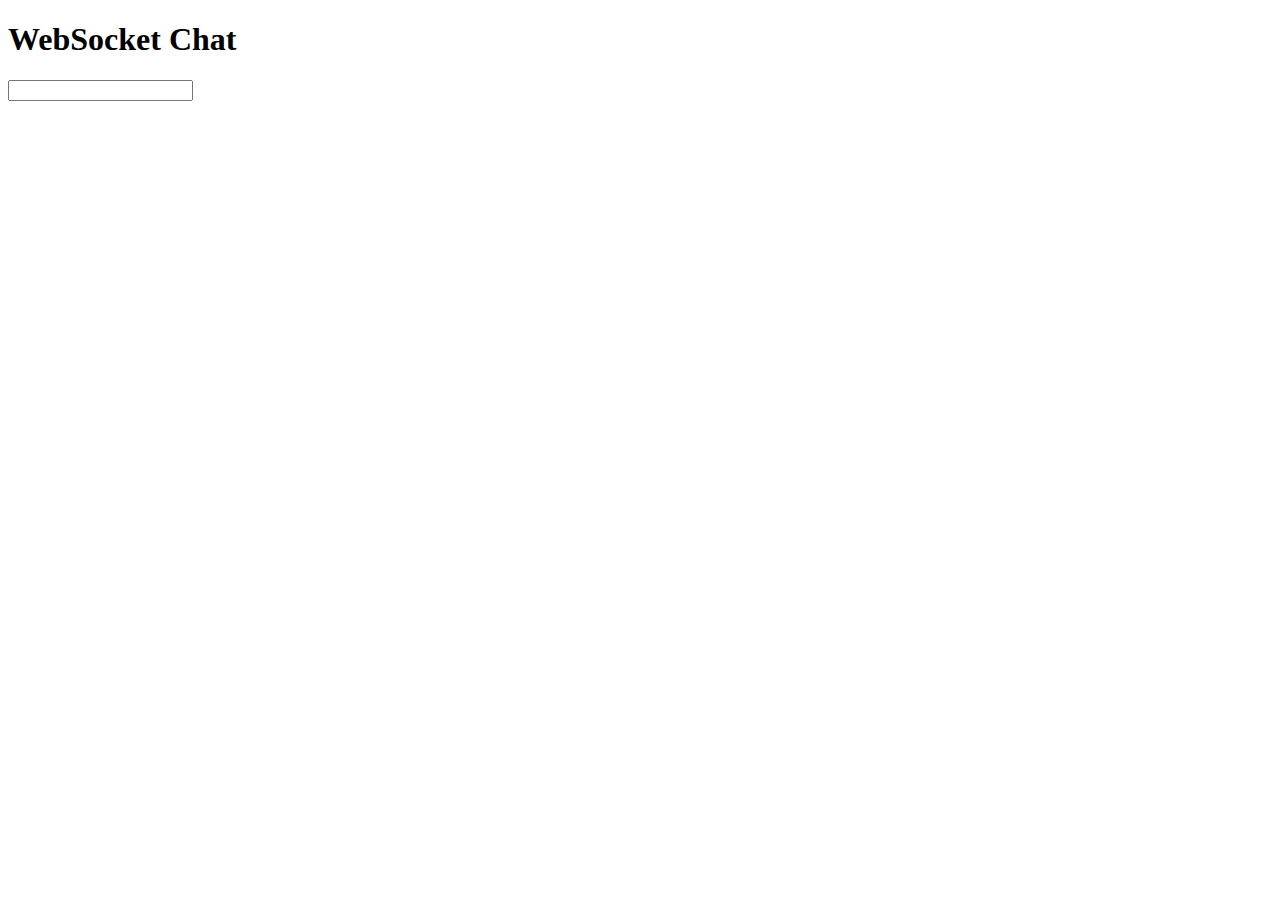
<file: chat/src/main/webapp/index.html>
<!doctype html>
<html>
  <head>
  <meta charset="UTF-8">
  <title>WebSocket Chat</title>
</head>
<body>
  <h1>WebSocket Chat</h1>
  <section id="content"></section>

  <input id="message" type="text"/>
  <script src="http://www.google.com/jsapi"></script>
  <script>google.load("jquery", "1.3")</script>
  <script>
    var ws = new WebSocket("ws://localhost:8080/");
    ws.onmessage = function(m) {
      $('#content').append(m.data + '<br>');
    };
    $('#message').change(function(){
      ws.send(this.value);
      this.value = '';
    });
    $(window).unload(function(){
      ws.close();
    });
  </script>
</body>
</file>
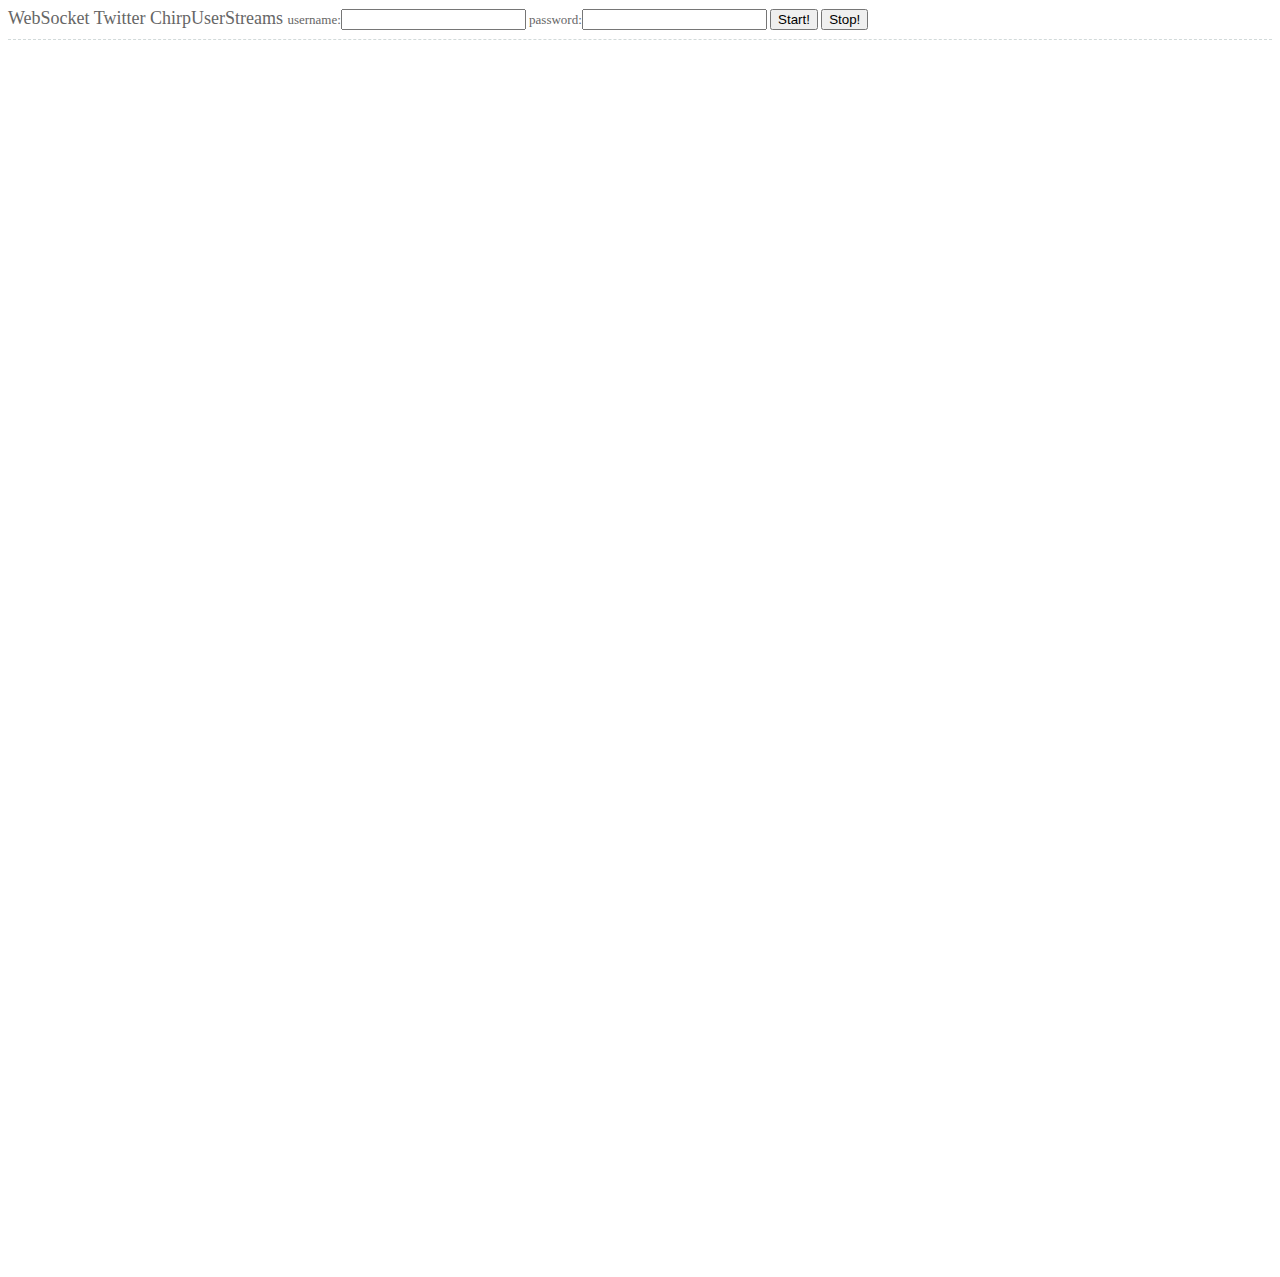
<file: ChirpUserStreams/src/main/webapp/index.html>
<!doctype html>
<html>
  <head>
  <meta charset="UTF-8">
  <title>WebSocket Twitter ChirpUserStreams </title>

   <link href="./style.css" media="screen, projection" rel="stylesheet" type="text/css">

</head>
<body>

  <form id="account">
    <span class="title">WebSocket Twitter ChirpUserStreams </span>
    username:<input name="username" type="text"/>
    password:<input name="passwd" type="password"/>
    <input id="start_button" type="submit" value="Start!"/>
    <input id="stop_button" type="button" value="Stop!"/>
  </form>

  <hr/>

  <section id="content"></section>

  <script src="http://www.google.com/jsapi"></script>
  <script>google.load("jquery", "1.4.1")</script>
  <script>
    var ws = new WebSocket("ws://localhost:8080/");

    var lean = {
      i:0,
      next:function(){
        var n = this.i * 320;
        this.i = (this.i + 1) % 5;
        return n;
      }
    }

    var createUserInfo = function ( json ){
      var e = $("<span/>").addClass("user_info")
        .append( $("<span/>" ).addClass("profile_img")
          .append($("<img/>" ).attr("src" , json.profile_image_url ) ))
        .append( $("<a/>" ).addClass("user_name")
          .attr("href", "http://twitter.com/" + json.screen_name )
          .append( json.screen_name + "(" + json.name + ")" ));

      return e;
    };

    var pushEvent = function( e ) {
        $(e).hide()
        $('#content').prepend( e );
        $(e).css({
            position : "absolute",
            top : 50,
            left: 20 + lean.next()
        });
        $(e).show("normal",
          function(){
            $(e).animate({"top" : "+=1200px"},15000,
               function(){ $(e).hide();$(e).remove();})
            }
        );

    };

    var start = function(){
      if( !ws ){
        ws = new WebSocket("ws://localhost:8080/");
      }

      ws.onmessage = function(m) {
        var json = $.parseJSON( m.data );

        if( json.text ){
          var e = $("<div/>").addClass("event").addClass("posted")
            .append( createUserInfo ( json.user ) )
            .append( $("<span/>" ).addClass("event_name").append( " : posted" ) )
            .append( $("<hr/>" ) )
            .append( $("<span/>" ).addClass("message")
                  .append( json.text ));
          pushEvent( e );
        }
        if( json.event ) {
          var t = $("<div/>" ).addClass("target")
            .append( createUserInfo ( json.target ) );
          if( json.target_object ) {
            t.append("<br/>")
              .append( $("<span/>" ).addClass("message")
              .append( json.target_object.text ));
          }

          var e = $("<div/>").addClass("event").addClass( json.event )
            .append( createUserInfo ( json.source) )
            .append( $("<span/>" ).addClass("event_name").append( " : " + json.event ) )
            .append( $("<hr/>" ))
            .append( t );

          pushEvent( e );
        }
      };

      ws.send( $("form").serialize() );
    };

    var stop = function(){
      if( ws ) {
        ws.close();
        ws = null;
      }
    };

    $('#start_button').click( function(){start();return false;});
    $('#account').submit( function(){start();return false;});
    $('#stop_button').click( function(){ stop();return false;} );
    $(window).unload( stop );

  </script>
</body>
</file>
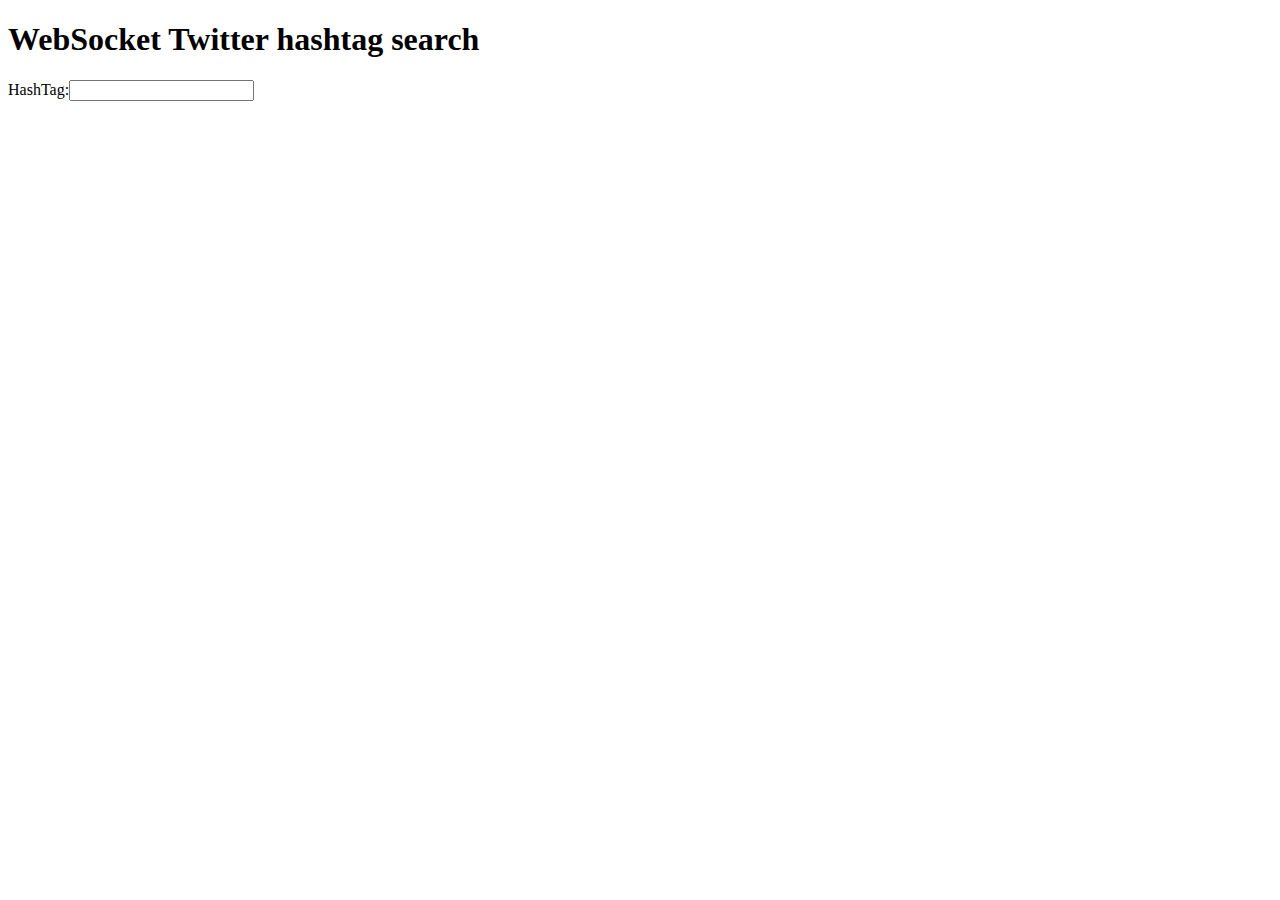
<file: hashtag/src/main/webapp/index.html>
<!doctype html>
<html>
  <head>
  <meta charset="UTF-8">
  <title>WebSocket Twitter hashtag search</title>

<style>
/* <![CDATA[ */
div.status{
  margin-left:200px;
  width:800px;
  border-bottom:2px dashed #D2DADA;
  line-height:1.1em;
  padding:0.7em 0 0.6em;
}
.user_name{
  font-size:1.5em;
  color:#6B97D3;
  font-weight:bold;
  line-height:1em;
}
.message{
  margin-left:15px;
  font-size:1.8em;
  color:#666666;
  line-height:1.8em;
}

.profile_img img{
  maring-right:10px;
  height:48px;
  width:48px;
}

/* ]]> */
</style>
</head>
<body>
  <h1>WebSocket Twitter hashtag search </h1>

  HashTag:<input id="hashtag" type="text"/>
  <section id="content"></section>
  <script src="http://www.google.com/jsapi"></script>
  <script>google.load("jquery", "1.3")</script>
  <script>
    var ws = new WebSocket("ws://localhost:8080/");
    ws.onmessage = function(m) {
      $('#content').prepend(m.data );
    };
    $('#hashtag').change(function(){
      ws.send(this.value);
    });
    $(window).unload(function(){
      ws.close();
    });
  </script>
</body>
</file>
<file: ChirpUserStreams/src/main/webapp/style.css>
#content{
  margin-left:20px;
  width:1600px;
  height:1200px;
  line-height:1.1em;
  padding:0.7em 0 0.6em;
}

a{
  text-decoration:none;
}

hr{
  border: 0;
  height: 1px;
  border-bottom:1px dashed #D2DADA;
  width: 100%;
}

.title{
  font-size:large;
  color:#666666;
}

#account{
  font-size:small;
  color:#666666;
}

div.event{
  margin-bottom:5px;
  padding-top:4px;
  padding-left:4px;
  font-size:small;
  width:300px;
  border:1px solid #D2DADA;
  -moz-border-radius: 8px; /* for Fx */
  -webkit-border-radius: 8px; /* for Safari */
}

div.target{
  margin-left: 15px;
}

.posted{ background-color:#E0FFFF }
.retweet{ background-color:#BCD2EE}
.favorite{ background-color:#FFE4C4}
.unfavorite{ background-color:#AB82FF}
.delete{ background-color:#8B8989}
.follow{ background-color:#FFE4E1}

.event_name{
  font-weight:bold;
  font-size:small;
  color:#666666;
}
.user_name{
  font-size:small;
  color:#6B97D3;
  font-weight:bold;
  line-height:1em;
}
.target .user_name{
  font-size:smaller;
}

.message{
  font-size:medium
  font-weight:normal;
  color:#666666;
}
.target .message{
  font-size:small;
}

.profile_img img{
  height:36px;
  width:36px;
}
.target .profile_img img{
  height:24px;
  width:24px;
}
</file>
